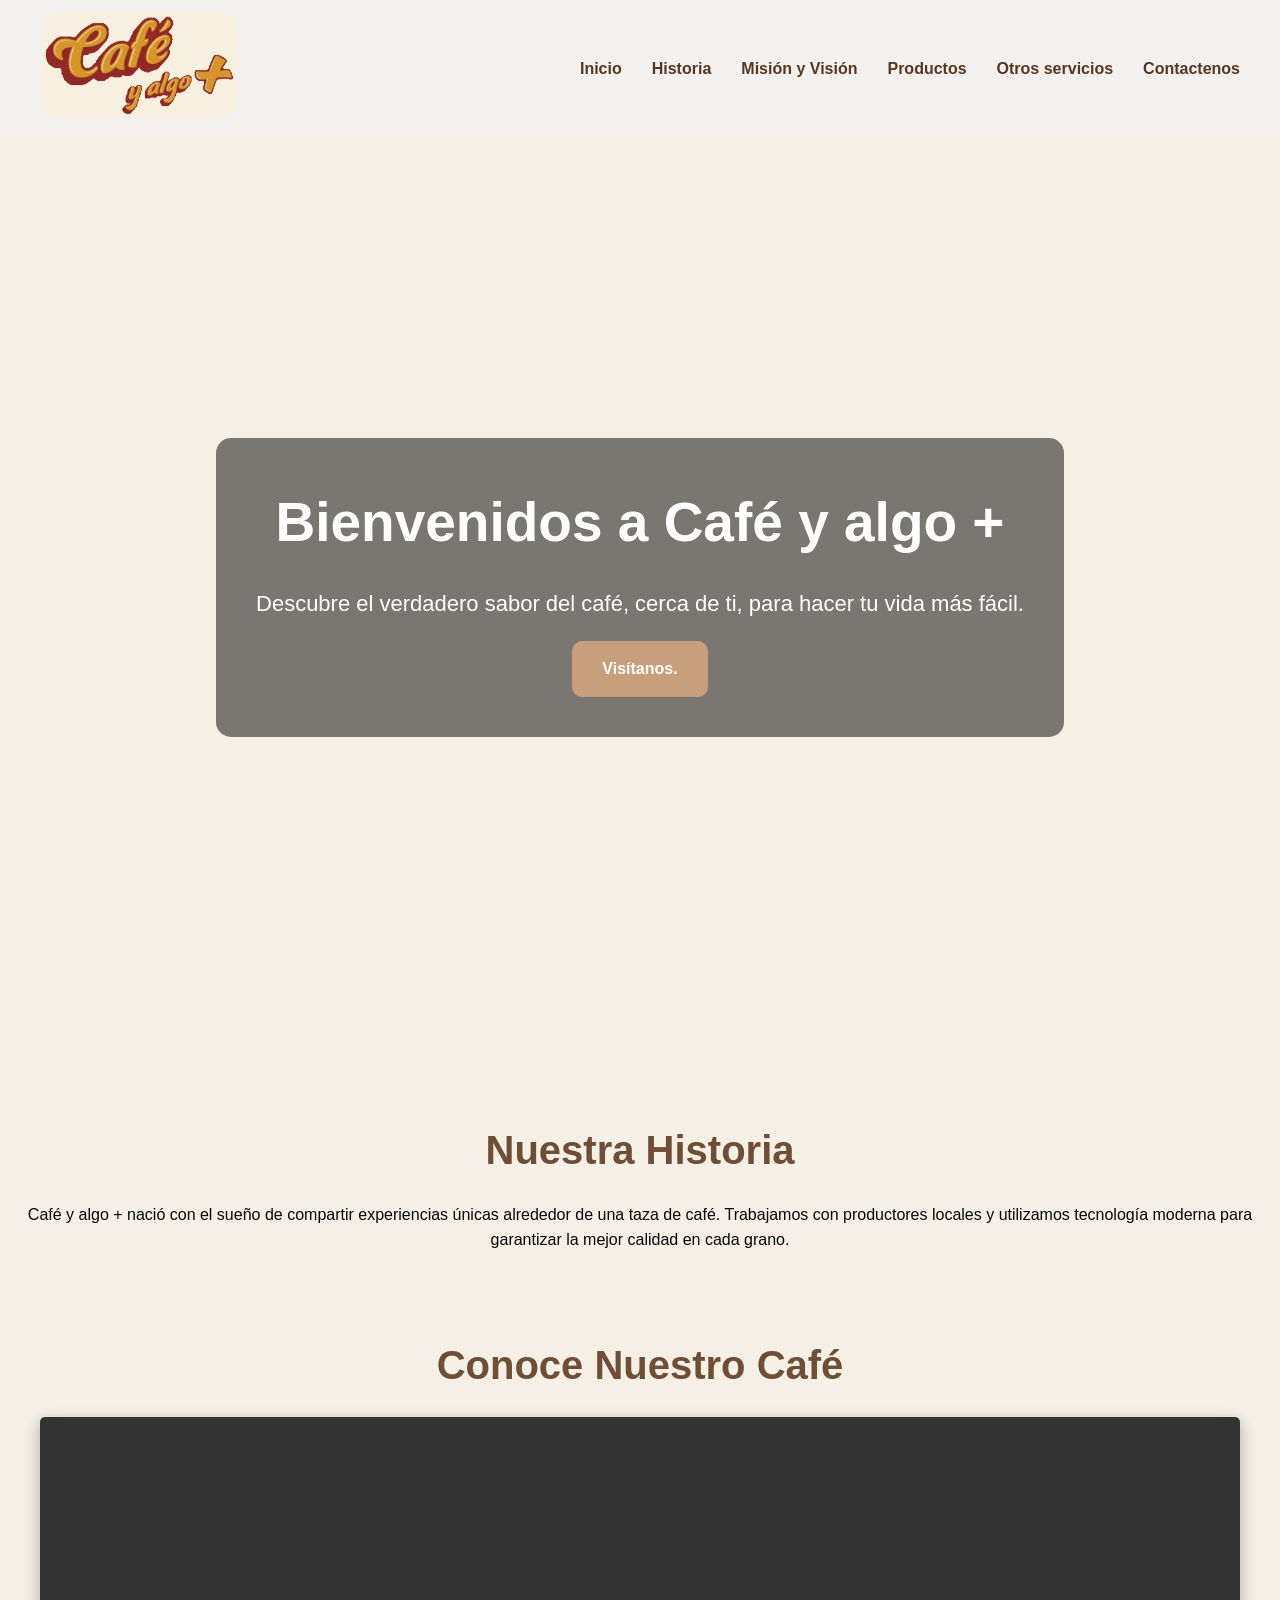
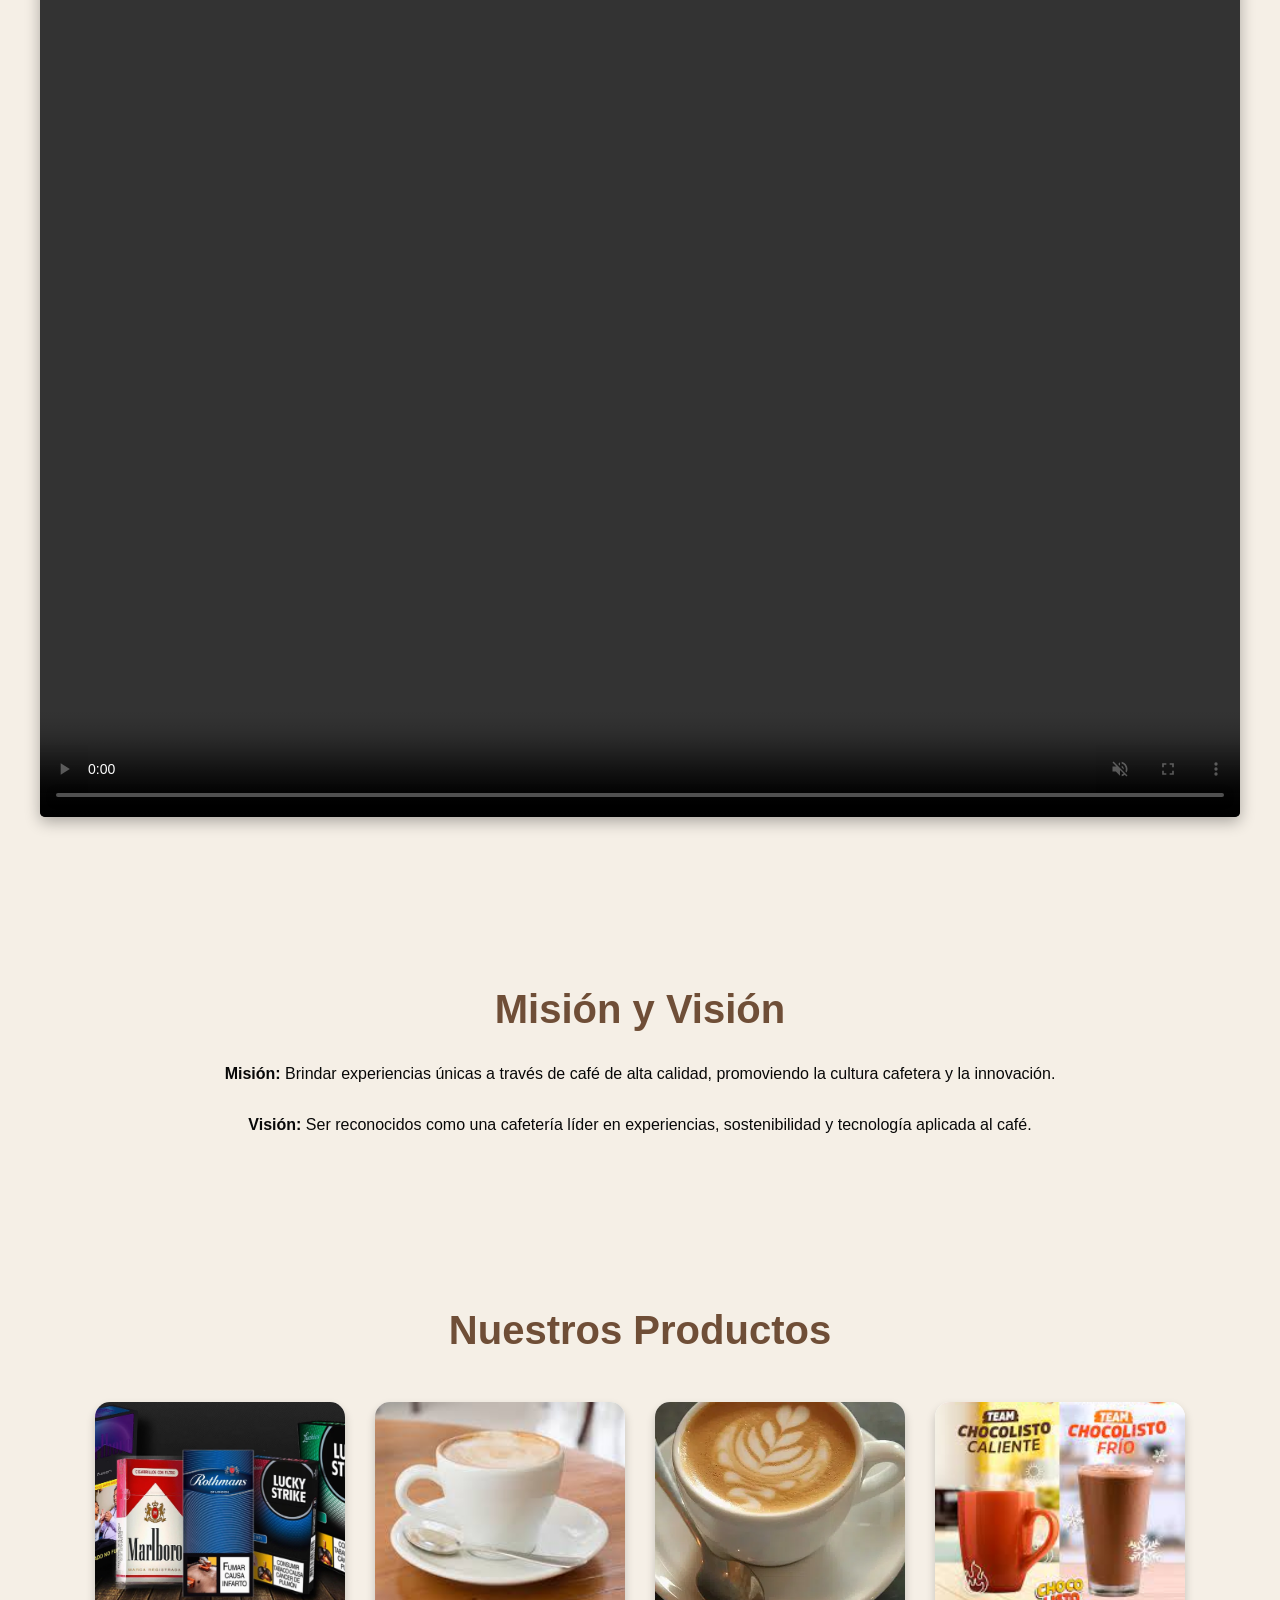
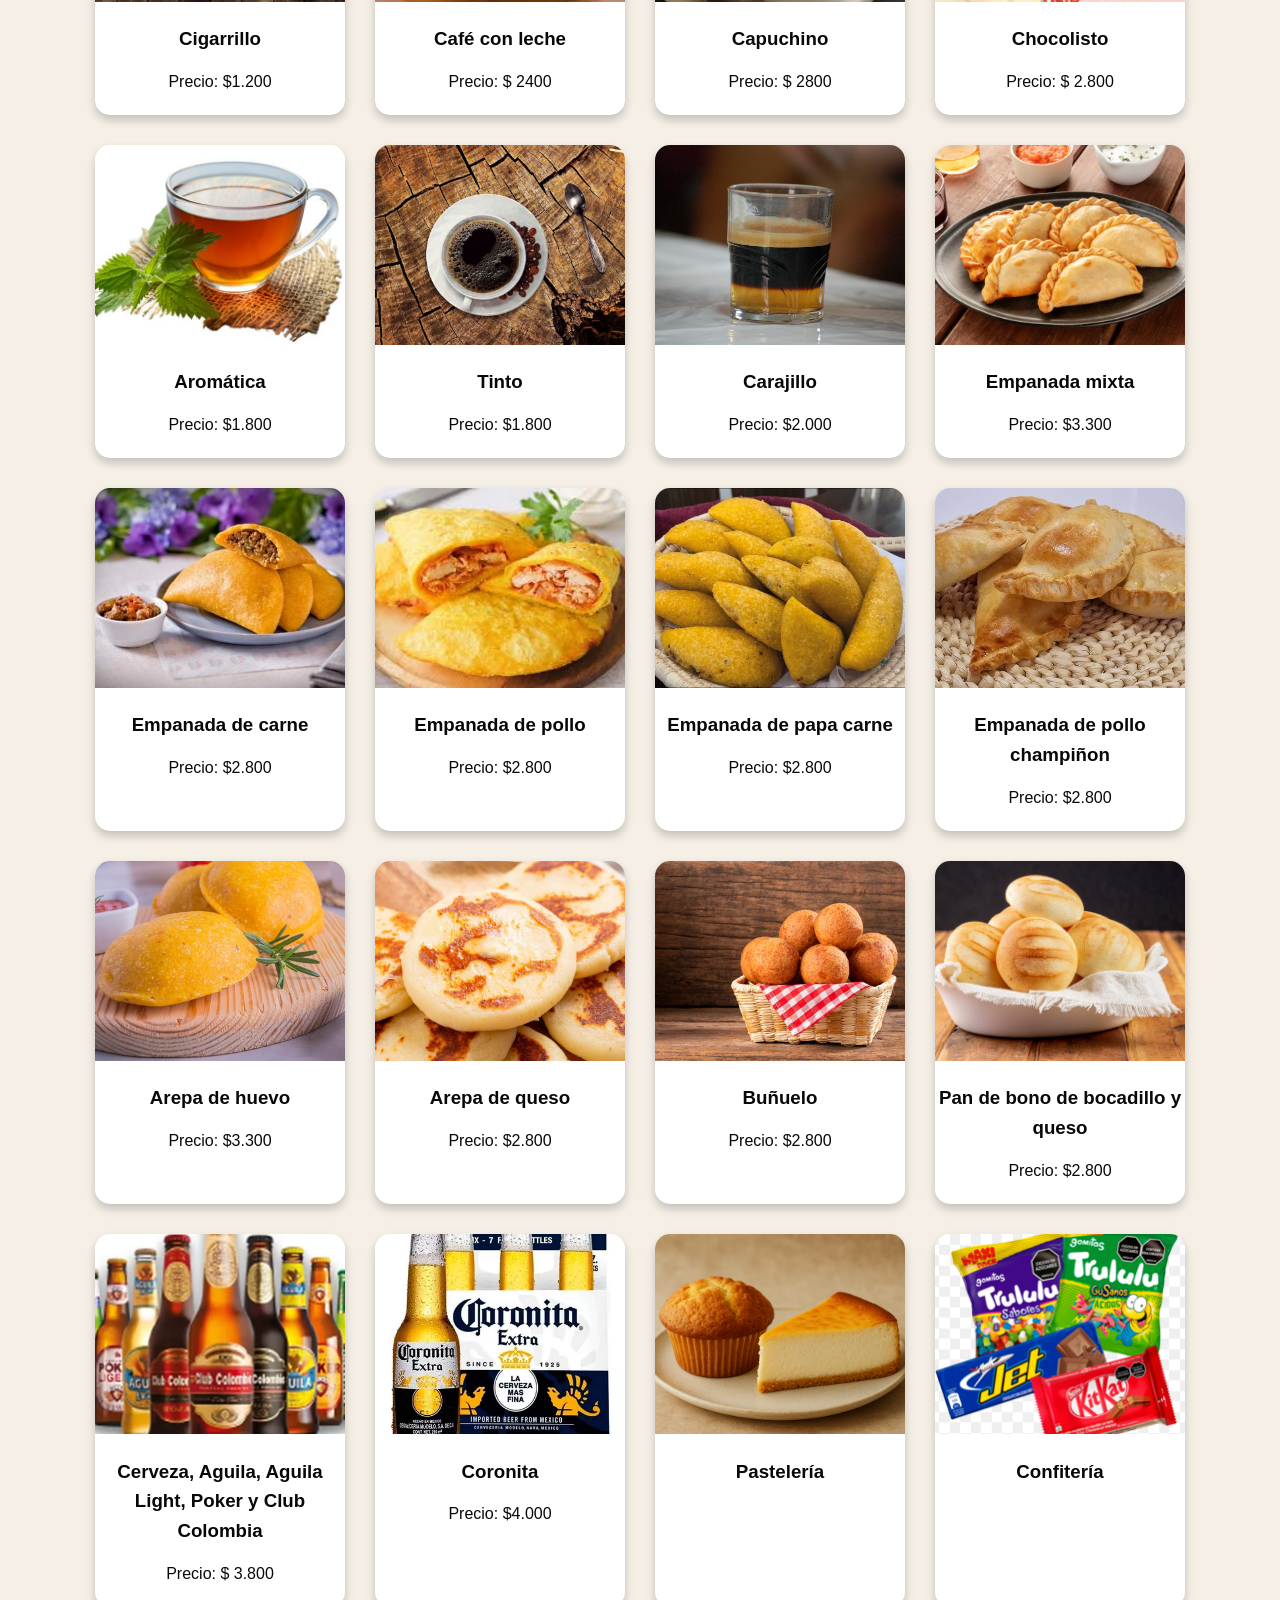
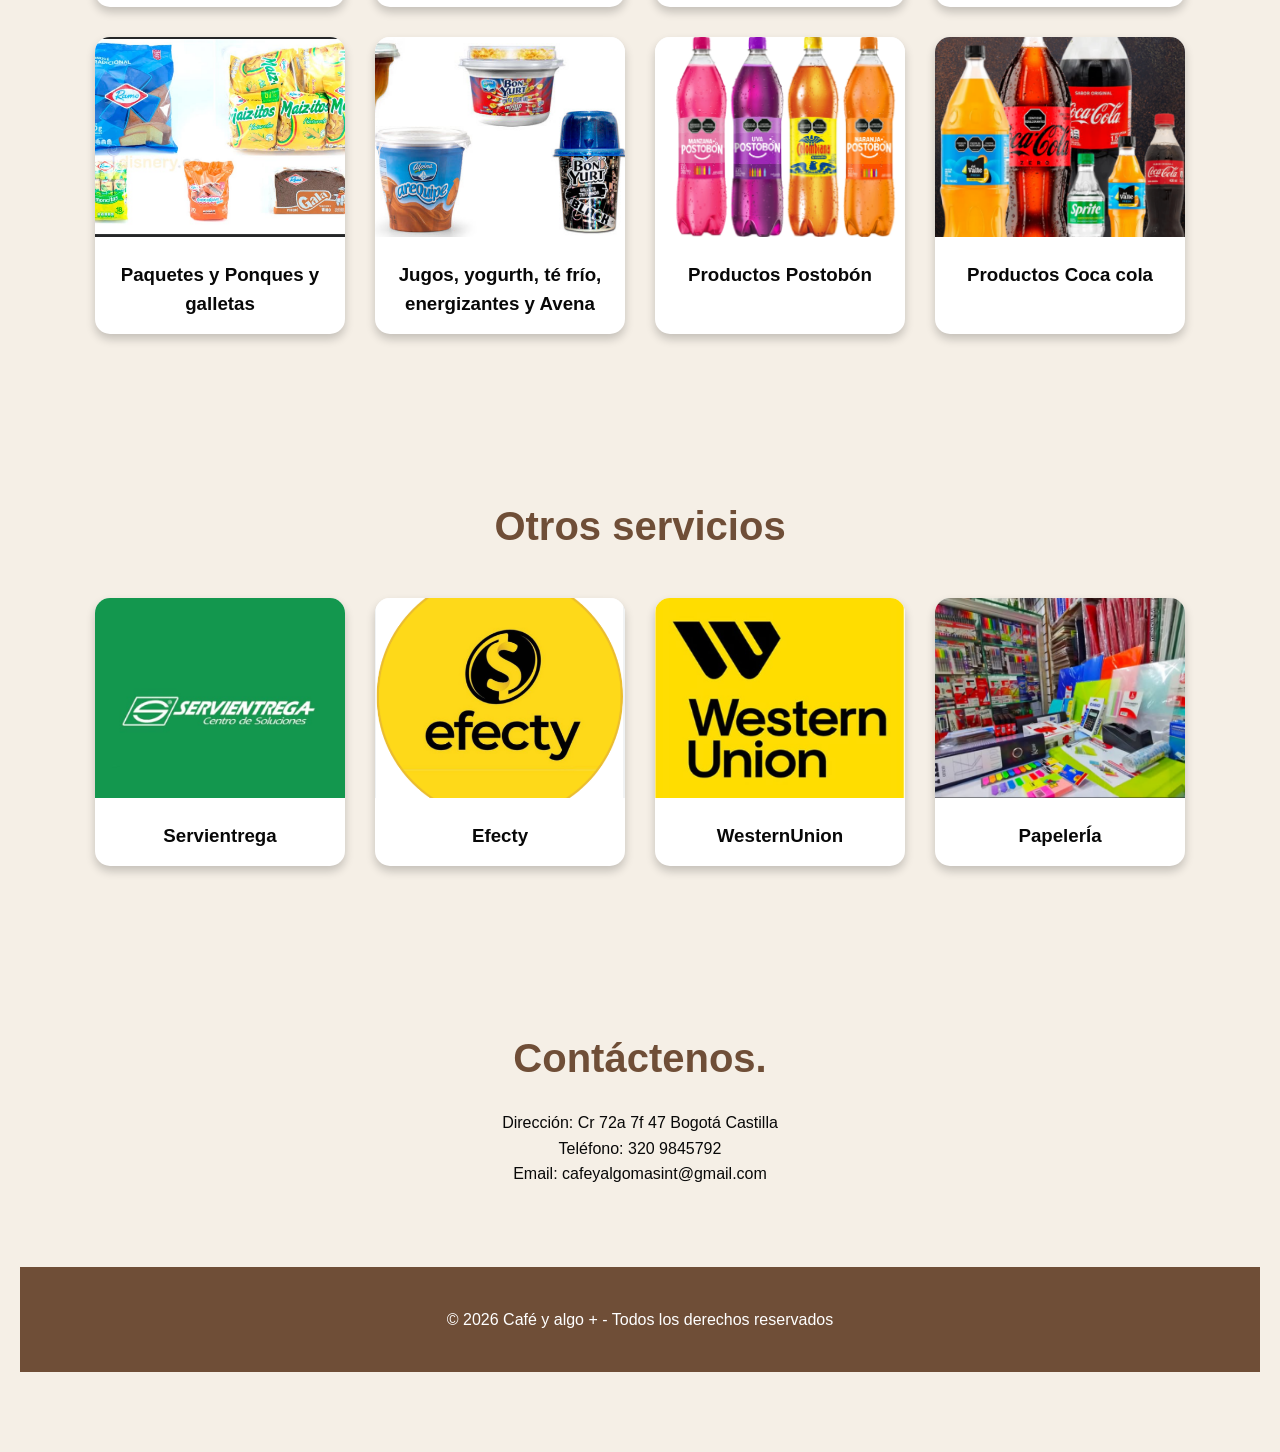
<file: index.html>
<!DOCTYPE html>
<html lang="es">
<head>
    <meta charset="UTF-8">
    <meta name="viewport" content="width=device-width, initial-scale=1.0">
    <title>Cafetería Café y algo +</title>

</head>
<!DOCTYPE html>
<html lang="es">
<head>
    <meta charset="UTF-8">
    <meta name="viewport" content="width=device-width, initial-scale=1.0">
    <title>Cafetería Café y algo +</title>

    <style>

        *{
            margin:0;
            padding:0;
            box-sizing:border-box;
        }

        body{
            font-family: Arial, sans-serif;
            background-color:#f5efe6;
            color:#080808;
            line-height:1.6;
        }
        
        header{
            background-color:#f3f1f0;
            padding:10px 40px;
            display:flex;
            justify-content:space-between;
            align-items:center;
        }
        .logo img{
        width:200px;
        height:110px;
        padding: 1%;
        border-radius:20px;
        }
        nav{
            display:flex;
            gap:30px;
        }

        nav a{
            color:rgba(66, 28, 2, 0.877);
            text-decoration:none;
            font-weight:bold;
        }

        nav a:hover{
            color:#080808;
        }

        .inicio{
            height:100vh;
            background:url('https://images.unsplash.com/photo-1495474472287-4d71bcdd2085') center/cover;
            display:flex;
            justify-content:center;
            align-items:center;
            text-align:center;
            color:white;
            padding:20px;
        }

        .inicio-contenido{
            background-color:rgba(0,0,0,0.5);
            padding:40px;
            border-radius:15px;
        }

        .inicio h1{
            font-size:55px;
            margin-bottom:20px;
        }

        .inicio p{
            font-size:22px;
        }

        .video{
        width:100%;
        display:flex;
        flex-direction:column;
        align-items:center;
        margin-top:1
        0px;
        }

        .video video{
        width:100%;
        height:1000px;
        object-fit:cover;
        border-radius:5px;
        box-shadow:0px 5px 15px rgba(0,0,0,0.3);
        }

        section{
            padding:80px 20px;
            text-align:center;
        }

        h2{
            font-size:40px;
            margin-bottom:20px;
            color:#6f4e37;
        }

        .productos{
            display:flex;
            justify-content:center;
            gap:30px;
            flex-wrap:wrap;
            margin-top:40px;
        }

        .card{
            background:white;
            width:250px;
            border-radius:15px;
            overflow:hidden;
            box-shadow:0 5px 10px rgba(0,0,0,0.2);
        }

        .card img{
            width:100%;
            height:200px;
            object-fit:cover;
        }

        .card h3{
            margin:15px 0;
        }

        .card p{
            padding:0 15px 20px;
        }

        iframe{
            width:80%;
            height:400px;
            border-radius:15px;
        }

        footer{
            background:#6f4e37;
            color:white;
            text-align:center;
            padding:40px;
            position:static;
            bottom:0;
            width:100%;
        }

        .boton{
            display:inline-block;
            margin-top:20px;
            background:#c89f7b;
            color:white;
            padding:15px 30px;
            border-radius:10px;
            text-decoration:none;
            font-weight:bold;
        }

        .boton:hover{
            background:#a67b5b;
        }

    </style>

</head>

<body>

    <header>

        <div class="logo">
        <img src="cafe2.jpg" alt="Logo Cafetería">
    </div>
        <nav>
            <a href="#inicio">Inicio</a>
            <a href="#historia">Historia</a>
            <a href="#mision">Misión y Visión</a>
            <a href="#productos">Productos</a>
            <a href="#otros servicios">Otros servicios</a>
            <a href="#contactenos">Contactenos</a>
        </nav>
    </header>

    <section class="inicio" id="inicio">
        <div class="inicio-contenido">
            <h1>Bienvenidos a Café y algo +</h1>

            <p>
                Descubre el verdadero sabor del café, cerca de ti, para hacer tu vida más fácil.
            </p>

            <a href="#contactenos" class="boton">
                Visítanos.
            </a>
        </div>
    </section>

    <section id="historia">
        <h2>Nuestra Historia</h2>

        <p>
            Café y algo + nació con el sueño de compartir experiencias
            únicas alrededor de una taza de café. Trabajamos con
            productores locales y utilizamos tecnología moderna para
            garantizar la mejor calidad en cada grano.
        </p>

        <section class="video">

    <h2>Conoce Nuestro Café</h2>

    <video controls autoplay muted loop>

        <source src="cafe.mp4" type="video/mp4">

        Tu navegador no soporta videos.

    </video>
            
        </div>
    </section>

    <section id="mision">
        <h2>Misión y Visión</h2>

        <p>
            <strong>Misión:</strong>
            Brindar experiencias únicas a través de café de alta calidad,
            promoviendo la cultura cafetera y la innovación.
        </p>

        <br>

        <p>
            <strong>Visión:</strong>
            Ser reconocidos como una cafetería líder en experiencias,
            sostenibilidad y tecnología aplicada al café.
        </p>
    </section>

    <section id="productos">

        <h2>Nuestros Productos</h2>

        <div class="productos">

            <div class="card">
        <img src="cigarrillo.jpg" alt="Cigarro Premium">
        <h3>Cigarrillo</h3>
        <p>Precio: $1.200</p>
    </div>
    
    <div class="card">
        <img src="cafe con leche.jpg" alt="Café Expreso">
        <h3>Café con leche </h3>
        <p>Precio: $ 2400</p>
    </div>

<div class="card">
        <img src="capuchino.jpg" alt="Café Expreso">
        <h3>Capuchino </h3>
        <p>Precio: $ 2800</p>
    </div>

    <div class="card">
        <img src="chocolisto.jpg" alt="Café Expreso">
        <h3>Chocolisto</h3>
        <p>Precio: $ 2.800</p>
    </div>

    <div class="card">
        <img src="aromatica.jpg" alt="Café Expreso">
        <h3>Aromática</h3>
        <p>Precio: $1.800</p>
    </div>

    <div class="card">
        <img src="tinto.jpg" alt="Café Expreso">
        <h3>Tinto</h3>
        <p>Precio: $1.800</p>
    </div>

    <div class="card">
        <img src="carajillo.jpg" alt="Café Expreso">
        <h3>Carajillo</h3>
        <p>Precio: $2.000</p>
    </div>

    <div class="card">
        <img src="empanada mixta.jpg" alt="Café Expreso">
        <h3>Empanada mixta</h3>
        <p>Precio: $3.300</p>
    </div>

    <div class="card">
        <img src="empanada de carne.jpg" alt="Café Expreso">
        <h3>Empanada de carne</h3>
        <p>Precio: $2.800</p>
    </div>

    <div class="card">
        <img src="empanada de  pollo.jpg"alt="Café Expreso">
        <h3>Empanada de pollo</h3>
        <p>Precio: $2.800</p>
    </div>

    <div class="card">
        <img src="empanada de  papa carne.jpg"alt="Café Expreso">
        <h3>Empanada de papa carne</h3>
        <p>Precio: $2.800</p>
    </div>

    <div class="card">
        <img src="empanada  pollo champinon.jpg"alt="Café Expreso">
        <h3>Empanada de pollo champiñon</h3>
        <p>Precio: $2.800</p>
    </div>

    <div class="card">
        <img src="arepa de  huevo.jpg"alt="Café Expreso">
        <h3>Arepa de huevo</h3>
        <p>Precio: $3.300</p>
    </div>

    <div class="card">
        <img src="arepa de queso.jpg"alt="Café Expreso">
        <h3>Arepa de queso</h3>
        <p>Precio: $2.800</p>
    </div>

    <div class="card">
        <img src="buñuelo.jpg"alt="Café Expreso">
        <h3>Buñuelo</h3>
        <p>Precio: $2.800</p>
    </div>

    <div class="card">
        <img src="pandebono.jpg"alt="Café Expreso">
        <h3>Pan de bono de bocadillo y queso</h3>
        <p>Precio: $2.800</p>
    </div>

    <div class="card">
        <img src="cerveza.jpg"alt="Café Expreso">
        <h3>Cerveza, Aguila, Aguila Light, Poker y Club Colombia</h3>
        <p>Precio: $ 3.800</p>
    </div>

    <div class="card">
        <img src="CORONITA.jpg"alt="Café Expreso">
        <h3>Coronita</h3>
        <p>Precio: $4.000</p>
    </div>

    <div class="card">
        <img src="pasteleria.jpg"alt="Café Expreso">
        <h3>Pastelería</h3>
    </div>

    <div class="card">
        <img src="confiteria.jpg"alt="Café Expreso">
        <h3>Confitería</h3>
    </div>

    <div class="card">
        <img src="paquetes ponques y galletas.jpg"alt="Café Expreso">
        <h3>Paquetes y Ponques y galletas</h3>
    </div>
    
    <div class="card">
        <img src="alpina.jpg"alt="Café Expreso">
        <h3> Jugos, yogurth, té frío, energizantes y Avena</h3>
    </div>

    <div class="card">
        <img src="productos postobon.jpg"alt="Café Expreso">
        <h3> Productos Postobón</h3>
    </div>
    
    <div class="card">
        <img src="productos coca cola.jpg"alt="Café Expreso">
        <h3> Productos Coca cola</h3>
    </div>

    </div>
                
            </div>

        </div>

    </section>

    <section id="otros servicios">

        <h2>Otros servicios</h2>

        <div class="productos">

        <div class="card">
        <img src="Captura14.jpg"alt="Café Expreso">
        <h3> Servientrega</h3>
    </div>

    <div class="card">
        <img src="efecty.jpg"alt="Café Expreso">
        <h3> Efecty</h3>
    </div>

    <div class="card">
        <img src="WesternUnion.jpg"alt="Café Expreso">
        <h3> WesternUnion</h3>
    </div>

    <div class="card">
        <img src="papeleria.jpg"alt="Café Expreso">
        <h3> PapelerÍa</h3>
    </div>
    </div>

    </section>

    <section id="contactenos">

        <h2>Contáctenos.</h2>

        <p>
            Dirección: Cr 72a 7f 47 Bogotá Castilla
        </p>

        <p>
            Teléfono: 320 9845792
        </p>

        <p>
            Email: cafeyalgomasint@gmail.com
        </p>
    
    </section>

    <footer>
        <p>
            © 2026 Café y algo + - Todos los derechos reservados
        </p>
    </footer>

</body>
</html>
</file>
